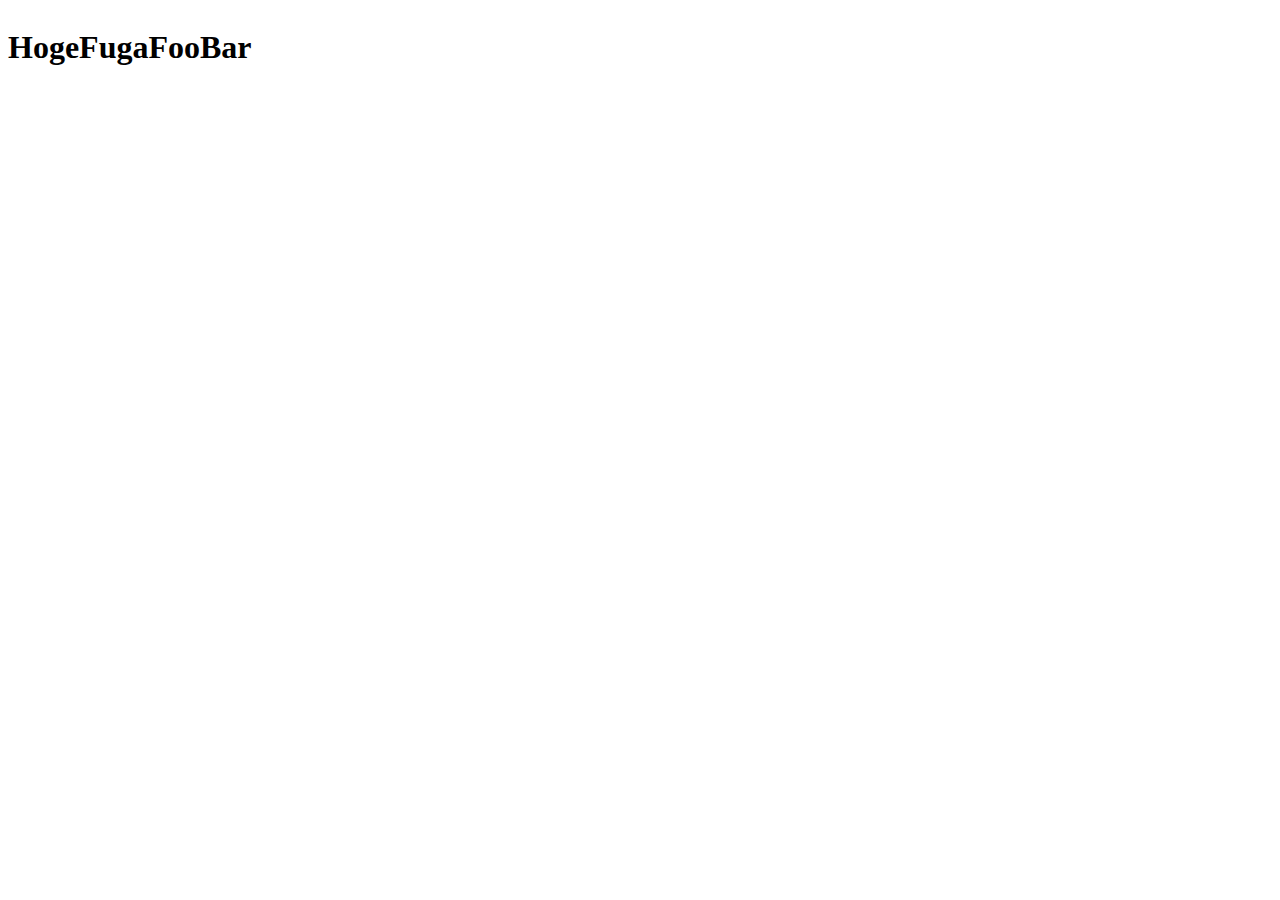
<file: lesson14_flex-.html>
<!DOCTYPE html>
<html lang="ja">
<head>
    <meta charset="UTF-8">
    <style>
        #stretch {
            display: flex;
            align-content: stretch;
        }
        
    </style>
</head>
<body>
    <div id="stretch">
        <h1>Hoge</h1>
        <h1>Fuga</h1>
        <h1>Foo</h1>
        <h1>Bar</h1>
    </div>
</body>
</html>
</file>
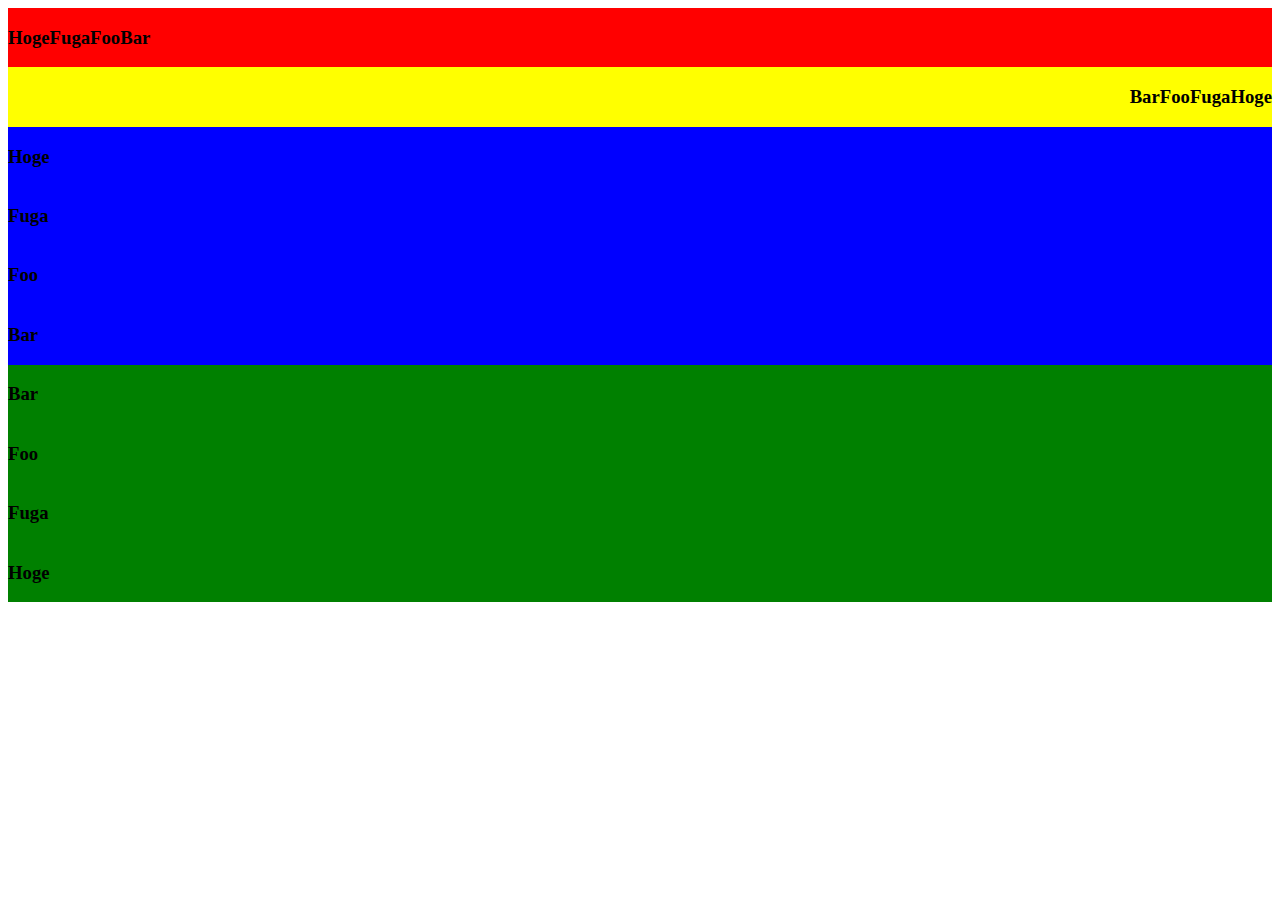
<file: lesson14_flex.html>
<!DOCTYPE html>
<html lang="ja">
<head>
    <meta charset="UTF-8">
    <style>
        #sort {
            display: flex;
            flex-direction: row;
            background-color: red;
        }
        
        #reverse {
            display: flex;
            flex-direction: row-reverse;
            background-color: yellow;
        }
        
        #column {
            display: flex;
            flex-direction: column;
            background-color: blue;
        }
        
        #column-reverse {
            display: flex;
            flex-direction: column-reverse;
            background-color: green;
        }
        
    </style>
</head>
<body>
    <div id="sort">
        <h3>Hoge</h3>
        <h3>Fuga</h3>
        <h3>Foo</h3>
        <h3>Bar</h3>
    </div>
    
    <div id="reverse">
        <h3>Hoge</h3>
        <h3>Fuga</h3>
        <h3>Foo</h3>
        <h3>Bar</h3>
    </div>
    
    <div id="column">
        <h3>Hoge</h3>
        <h3>Fuga</h3>
        <h3>Foo</h3>
        <h3>Bar</h3>
    </div>
    
    <div id="column-reverse">
        <h3>Hoge</h3>
        <h3>Fuga</h3>
        <h3>Foo</h3>
        <h3>Bar</h3>
    </div>
</body>
</html>
</file>
